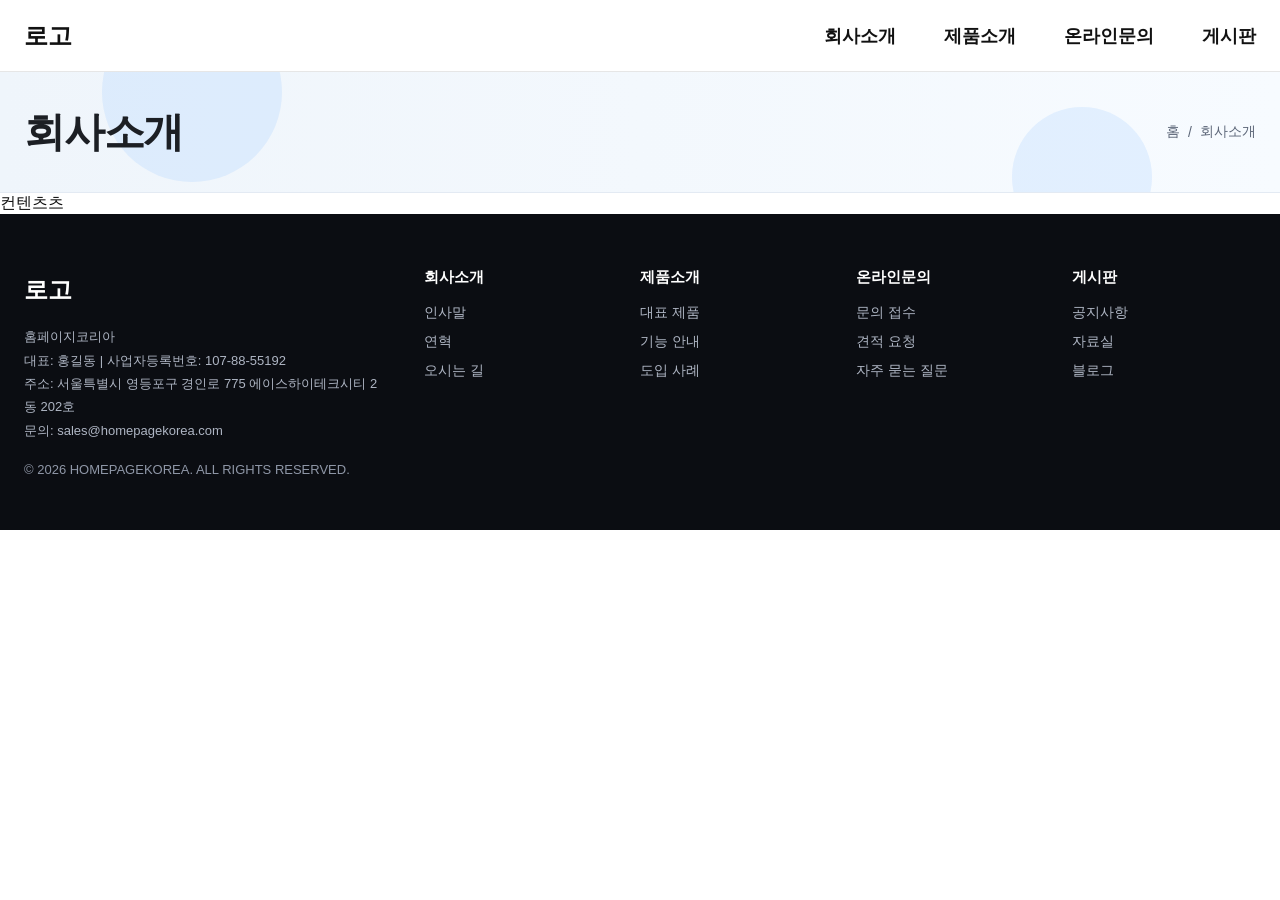
<file: sub01.html>
<!DOCTYPE html>
<html lang="ko">
<head>
    <meta charset="UTF-8">
    <meta name="viewport" content="width=device-width, initial-scale=1.0">
    <title>Document</title>
    <link rel="stylesheet" href="https://cdn.jsdelivr.net/npm/swiper@10/swiper-bundle.min.css">
    <link rel="stylesheet" href="css/style.css">
</head>
<body>
    <header class="top-header">
        <div class="top-header__inner">
            <a class="logo" href="index.html">로고</a>
            <nav aria-label="메인 메뉴">
                <ul class="main-menu">
                    <li><a href="sub01.html">회사소개</a></li>
                    <li><a href="#">제품소개</a></li>
                    <li><a href="#">온라인문의</a></li>
                    <li><a href="#">게시판</a></li>
                </ul>
            </nav>
            <button class="hamburger-btn" id="hamburgerBtn" type="button" aria-label="모바일 메뉴 열기">
                <span></span>
                <span></span>
                <span></span>
            </button>
        </div>
    </header>

    <div class="drawer-overlay" id="drawerOverlay"></div>
    <aside class="mobile-drawer" id="mobileDrawer" aria-hidden="true">
        <div class="drawer-header">
            <button class="drawer-close-btn" id="drawerCloseBtn" type="button" aria-label="모바일 메뉴 닫기">&times;</button>
        </div>
        <nav aria-label="모바일 메뉴">
            <ul class="drawer-menu">
                <li><a href="#">회사소개</a></li>
                <li><a href="#">제품소개</a></li>
                <li><a href="#">온라인문의</a></li>
                <li><a href="#">게시판</a></li>
            </ul>
        </nav>
    </aside>
        
    <section class="subVisual" aria-label="서브 비주얼">
        <div class="subVisual__inner">
            <h1 class="subVisual__title">회사소개</h1>
            <div class="subVisual__path" aria-label="현재 위치">
                <a href="index.html">홈</a>
                <span aria-hidden="true">/</span>
                <span>회사소개</span>
            </div>
        </div>
    </section>
    <main class="main-content">
       컨텐츠츠
    </main>

    <footer class="site-footer">
        <div class="site-footer__inner">
            <section class="footer-company">
                <a class="footer-logo" href="#">로고</a>
                <p>홈페이지코리아</p>
                <p>대표: 홍길동 | 사업자등록번호: 107-88-55192</p>
                <p>주소: 서울특별시 영등포구 경인로 775 에이스하이테크시티 2동 202호</p>
                <p>문의: sales@homepagekorea.com</p>
                <p class="footer-copy">© 2026 HOMEPAGEKOREA. ALL RIGHTS RESERVED.</p>
            </section>

            <nav class="footer-nav" aria-label="푸터 메뉴">
                <div class="footer-column">
                    <h3>회사소개</h3>
                    <ul>
                        <li><a href="#">인사말</a></li>
                        <li><a href="#">연혁</a></li>
                        <li><a href="#">오시는 길</a></li>
                    </ul>
                </div>
                <div class="footer-column">
                    <h3>제품소개</h3>
                    <ul>
                        <li><a href="#">대표 제품</a></li>
                        <li><a href="#">기능 안내</a></li>
                        <li><a href="#">도입 사례</a></li>
                    </ul>
                </div>
                <div class="footer-column">
                    <h3>온라인문의</h3>
                    <ul>
                        <li><a href="#">문의 접수</a></li>
                        <li><a href="#">견적 요청</a></li>
                        <li><a href="#">자주 묻는 질문</a></li>
                    </ul>
                </div>
                <div class="footer-column">
                    <h3>게시판</h3>
                    <ul>
                        <li><a href="#">공지사항</a></li>
                        <li><a href="#">자료실</a></li>
                        <li><a href="#">블로그</a></li>
                    </ul>
                </div>
            </nav>
        </div>
    </footer>
    <script src="https://cdn.jsdelivr.net/npm/swiper@10/swiper-bundle.min.js"></script>
    <script src="js/script.js"></script>
</body>
</html>
</file>
<file: css/style.css>
* {
    margin: 0;
    padding: 0;
    box-sizing: border-box;
}

body {
    font-family: Arial, sans-serif;
    color: #111;
}

.visual .swiper {
    width: 100%;
    height: calc(100vh - 72px);
}

.swiper-slide {
    position: relative;
    display: flex;
    align-items: center;
    justify-content: center;
    background-position: center;
    background-size: cover;
    background-repeat: no-repeat;
}

.swiper-slide::before {
    content: "";
    position: absolute;
    inset: 0;
    background: rgba(0, 0, 0, 0.35);
}

.slide-caption {
    position: relative;
    text-align: center;
}

.slide-caption p {
    color: rgba(255, 255, 255, 0.86);
    font-size: clamp(12px, 1.2vw, 16px);
    font-weight: 600;
    letter-spacing: 0.2em;
    margin-bottom: 14px;
}

.slide-caption h2 {
    color: #fff;
    font-size: clamp(28px, 4vw, 52px);
    font-weight: 700;
    letter-spacing: -0.03em;
}

.slide-caption p,
.slide-caption h2 {
    opacity: 0;
    transform: translateY(28px);
    transition: opacity 0.65s ease, transform 0.65s ease;
}

.swiper-slide-active .slide-caption p {
    opacity: 1;
    transform: translateY(0);
    transition-delay: 0.15s;
}

.swiper-slide-active .slide-caption h2 {
    opacity: 1;
    transform: translateY(0);
    transition-delay: 0.28s;
}

.slide-bg-01 {
    background-image: url("../img/bg01_01.png");
}

.slide-bg-02 {
    background-image: url("../img/bg01_02.png");
}

.slide-bg-03 {
    background-image: url("../img/bg01_03.png");
}

.swiper-button-prev,
.swiper-button-next,
.swiper-pagination-bullet {
    color: #fff;
}

.top-header {
    height: 72px;
    border-bottom: 1px solid #e6e6e6;
    background: #fff;
    position: sticky;
    top: 0;
    z-index: 100;
}

.top-header__inner {
    max-width: 1280px;
    height: 100%;
    margin: 0 auto;
    padding: 0 24px;
    display: flex;
    align-items: center;
    justify-content: space-between;
}

.logo {
    font-size: 24px;
    font-weight: 800;
    text-decoration: none;
    color: #111;
}

.main-menu {
    list-style: none;
    display: flex;
    align-items: center;
    gap: 48px;
}

.main-menu a {
    text-decoration: none;
    color: #111;
    font-size: 18px;
    font-weight: 600;
}

.main-menu a:hover {
    opacity: 0.7;
}

.hamburger-btn {
    display: none;
    width: 32px;
    height: 24px;
    border: 0;
    background: transparent;
    cursor: pointer;
    position: relative;
}

.hamburger-btn span {
    position: absolute;
    left: 0;
    width: 100%;
    height: 3px;
    border-radius: 2px;
    background: #111;
}

.hamburger-btn span:nth-child(1) {
    top: 0;
}

.hamburger-btn span:nth-child(2) {
    top: 10px;
}

.hamburger-btn span:nth-child(3) {
    top: 20px;
}

.drawer-overlay {
    position: fixed;
    inset: 0;
    background: rgba(0, 0, 0, 0.45);
    opacity: 0;
    visibility: hidden;
    transition: opacity 0.2s ease;
    z-index: 1000;
}

.drawer-overlay.is-open {
    opacity: 1;
    visibility: visible;
}

.mobile-drawer {
    position: fixed;
    top: 0;
    right: 0;
    width: min(82%, 320px);
    height: 100vh;
    background: #fff;
    box-shadow: -4px 0 16px rgba(0, 0, 0, 0.15);
    transform: translateX(100%);
    transition: transform 0.25s ease;
    z-index: 1100;
    padding: 18px 20px 28px;
}

.mobile-drawer.is-open {
    transform: translateX(0);
}

.drawer-header {
    display: flex;
    justify-content: flex-end;
    margin-bottom: 14px;
}

.drawer-close-btn {
    border: 0;
    background: transparent;
    font-size: 30px;
    line-height: 1;
    cursor: pointer;
    color: #111;
}

.drawer-menu {
    list-style: none;
}

.drawer-menu li + li {
    border-top: 1px solid #ededed;
}

.drawer-menu a {
    display: block;
    padding: 16px 0;
    text-decoration: none;
    color: #111;
    font-size: 19px;
    font-weight: 700;
}

body.drawer-open {
    overflow: hidden;
}

.main-content {
    background: #fff;
}

.subVisual {
    position: relative;
    background: linear-gradient(90deg, #eff5fb 0%, #f7fbff 100%);
    border-bottom: 1px solid #e3eaf3;
    overflow: hidden;
}

.subVisual::before,
.subVisual::after {
    content: "";
    position: absolute;
    border-radius: 999px;
    background: rgba(120, 179, 255, 0.16);
    pointer-events: none;
}

.subVisual::before {
    width: 180px;
    height: 180px;
    top: -70px;
    left: 8%;
}

.subVisual::after {
    width: 140px;
    height: 140px;
    right: 10%;
    bottom: -55px;
}

.subVisual__inner {
    max-width: 1280px;
    min-height: 120px;
    margin: 0 auto;
    padding: 24px;
    display: flex;
    align-items: center;
    justify-content: space-between;
    gap: 16px;
    position: relative;
    z-index: 1;
}

.subVisual__title {
    font-size: clamp(28px, 3.2vw, 42px);
    font-weight: 800;
    letter-spacing: -0.03em;
    color: #1c1f24;
}

.subVisual__path {
    display: flex;
    align-items: center;
    gap: 8px;
    font-size: 14px;
    color: #5c6678;
}

.subVisual__path a {
    text-decoration: none;
    color: inherit;
}

.subVisual__path a:hover {
    color: #1f6feb;
}

.content-section {
    max-width: 1280px;
    margin: 0 auto;
    padding: 36px 24px 52px;
}

.content-grid {
    display: grid;
    grid-template-columns: 1fr 1fr;
    gap: 28px;
}

.four-columns {
    grid-template-columns: repeat(4, 1fr);
    gap: 32px;
    margin-top: 40px;
}

.content-card {
    background: #fff;
}

.content-head {
    margin-bottom: 14px;
}

.content-head h2 {
    font-size: 34px;
    font-weight: 700;
    letter-spacing: -0.03em;
    color: #1c1f24;
}

.pointmall-body {
    border: 1px solid #e8ebf2;
    border-radius: 18px;
    background: #f8fafc;
    padding: 26px;
    display: flex;
    align-items: center;
    justify-content: space-between;
    gap: 24px;
    min-height: 320px;
}

.pointmall-text h3 {
    font-size: 34px;
    margin-bottom: 14px;
    color: #1c1f24;
}

.pointmall-text p {
    font-size: 19px;
    line-height: 1.5;
    color: #3c4453;
}

.content-btn {
    display: inline-block;
    margin-top: 28px;
    padding: 14px 22px;
    border: 1px solid #d2d8e3;
    border-radius: 10px;
    background: #fff;
    color: #2d3442;
    text-decoration: none;
    font-size: 15px;
    font-weight: 600;
}

.pointmall-body img {
    width: 46%;
    max-width: 320px;
    border-radius: 14px;
    object-fit: cover;
}

.content-head--between {
    display: flex;
    align-items: center;
    justify-content: space-between;
    gap: 16px;
}

.content-head--between a {
    color: #6b7280;
    text-decoration: none;
    font-size: 16px;
    font-weight: 600;
}

.video-wrap {
    border-radius: 8px;
    overflow: hidden;
    background: #000;
    aspect-ratio: 16 / 9;
}

.video-wrap iframe {
    width: 100%;
    height: 100%;
    border: 0;
}

.site-footer {
    background: #0b0d12;
    color: #d7dbe3;
    padding: 54px 0 48px;
}

.site-footer__inner {
    max-width: 1280px;
    margin: 0 auto;
    padding: 0 24px;
    display: flex;
    justify-content: space-between;
    gap: 40px;
}

.footer-company {
    flex: 0 0 360px;
    font-size: 13px;
    line-height: 1.8;
    color: #aeb5c3;
}

.footer-logo {
    display: inline-block;
    margin-bottom: 14px;
    font-size: 24px;
    font-weight: 800;
    color: #fff;
    text-decoration: none;
}

.footer-copy {
    margin-top: 16px;
    color: #8f97a7;
}

.footer-nav {
    flex: 1;
    display: grid;
    grid-template-columns: repeat(4, minmax(120px, 1fr));
    gap: 32px;
}

.footer-column h3 {
    margin-bottom: 16px;
    color: #fff;
    font-size: 15px;
    font-weight: 700;
}

.footer-column ul {
    list-style: none;
}

.footer-column li + li {
    margin-top: 10px;
}

.footer-column a {
    color: #aeb5c3;
    text-decoration: none;
    font-size: 14px;
}

.footer-column a:hover {
    color: #ffffff;
}

@media (max-width: 1200px) {
    .four-columns {
        grid-template-columns: repeat(2, 1fr);
    }
}

@media (max-width: 768px) {
    .top-header {
        height: 64px;
    }

    .visual .swiper {
        height: calc(100vh - 64px);
    }

    .top-header__inner {
        padding: 0 16px;
    }

    .logo {
        font-size: 22px;
    }

    .top-header nav {
        display: none;
    }

    .hamburger-btn {
        display: block;
    }

    .site-footer {
        padding: 40px 0 36px;
    }

    .content-section {
        padding: 26px 16px 38px;
    }

    .subVisual__inner {
        min-height: 92px;
        padding: 18px 16px;
        align-items: flex-start;
        flex-direction: column;
        justify-content: center;
        gap: 6px;
    }

    .subVisual__title {
        font-size: 28px;
    }

    .content-grid {
        grid-template-columns: 1fr;
        gap: 22px;
    }

    .four-columns {
        grid-template-columns: 1fr;
    }

    .content-head h2 {
        font-size: 26px;
    }

    .pointmall-body {
        flex-direction: column;
        min-height: auto;
        align-items: flex-start;
        padding: 20px;
    }

    .pointmall-text h3 {
        font-size: 28px;
    }

    .pointmall-text p {
        font-size: 17px;
    }

    .pointmall-body img {
        width: 100%;
        max-width: none;
    }

    .site-footer__inner {
        flex-direction: column;
        gap: 28px;
        padding: 0 16px;
    }

    .footer-company {
        flex: none;
        font-size: 12px;
    }

    .footer-logo {
        font-size: 20px;
    }

    .footer-nav {
        grid-template-columns: repeat(2, minmax(130px, 1fr));
        gap: 24px 18px;
    }
}

@media (min-width: 769px) {
    .mobile-drawer,
    .drawer-overlay {
        display: none;
    }
}
</file>
